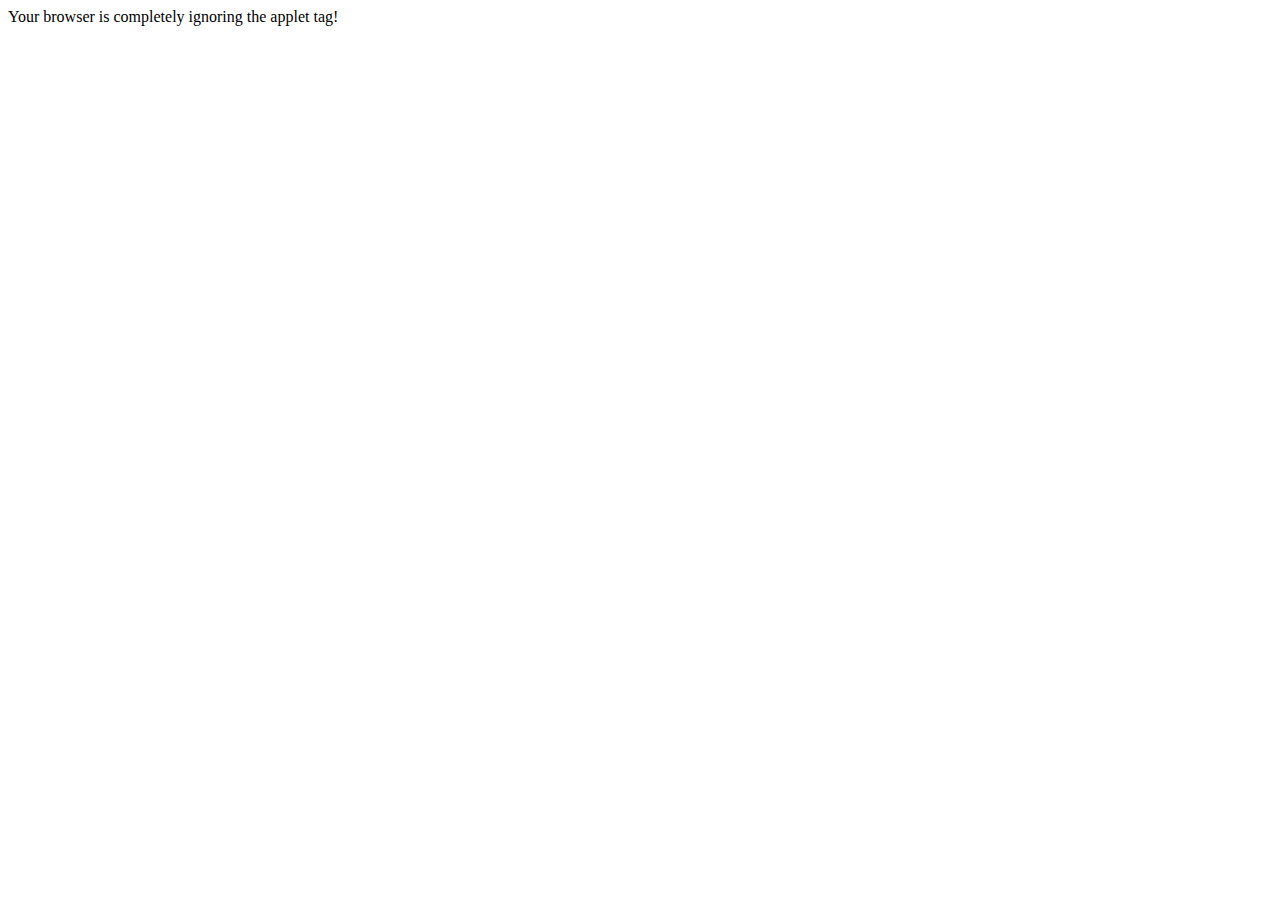
<file: wikihistorybook-applet/test.html>
<!DOCTYPE html PUBLIC "-//W3C//DTD HTML 4.01 Transitional">
<HTML>
  <HEAD>
    <TITLE></TITLE>
  </HEAD>
  <BODY>
    <applet code="ch.fhnw.business.iwi.wikihistorybook.applet.WikiBookContainer.class" codebase="target/" archive="wikihistorybook-applet-0.4.0-jar-with-dependencies.jar" width="900" height="500">
      Your browser is completely ignoring the applet tag!
    </applet>
  </BODY>
</HTML>
</file>
